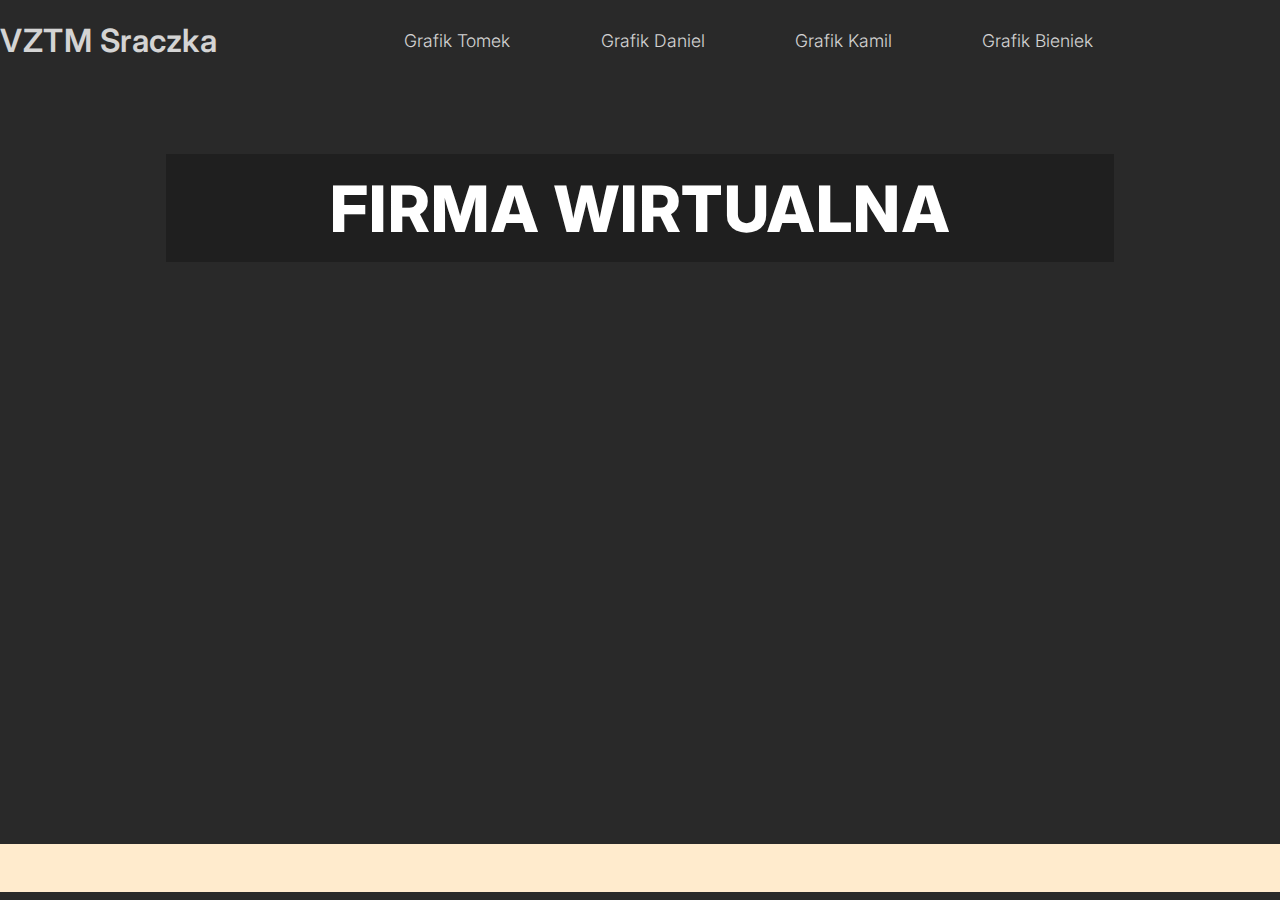
<file: index.html>
<!DOCTYPE html>
<html lang="en">
<head>
    <meta charset="UTF-8">
    <meta name="viewport" content="width=device-width, initial-scale=1.0">
    <link rel="stylesheet" href="index.css">
    <title>Prywatna Firma</title>
</head>
<body>
    
    <div class="nav">

        <div class="logo"><a href="index.html">VZTM Sraczka</a></div>
        <div class="navigation-links">
            <a href="grafik-1212.html">Grafik Tomek</a>
            <a href="grafik-2115.html">Grafik Daniel</a>
            <a href="grafik-1111.html">Grafik Kamil</a>
            <a href="grafik-2137.html">Grafik Bieniek</a>
        </div>

    </div>
    <div class="content">

        <div class="article" id="first">
            FIRMA WIRTUALNA
        </div>

    </div>
    <div class="footer">


    </div>

</body>
</html>
</file>
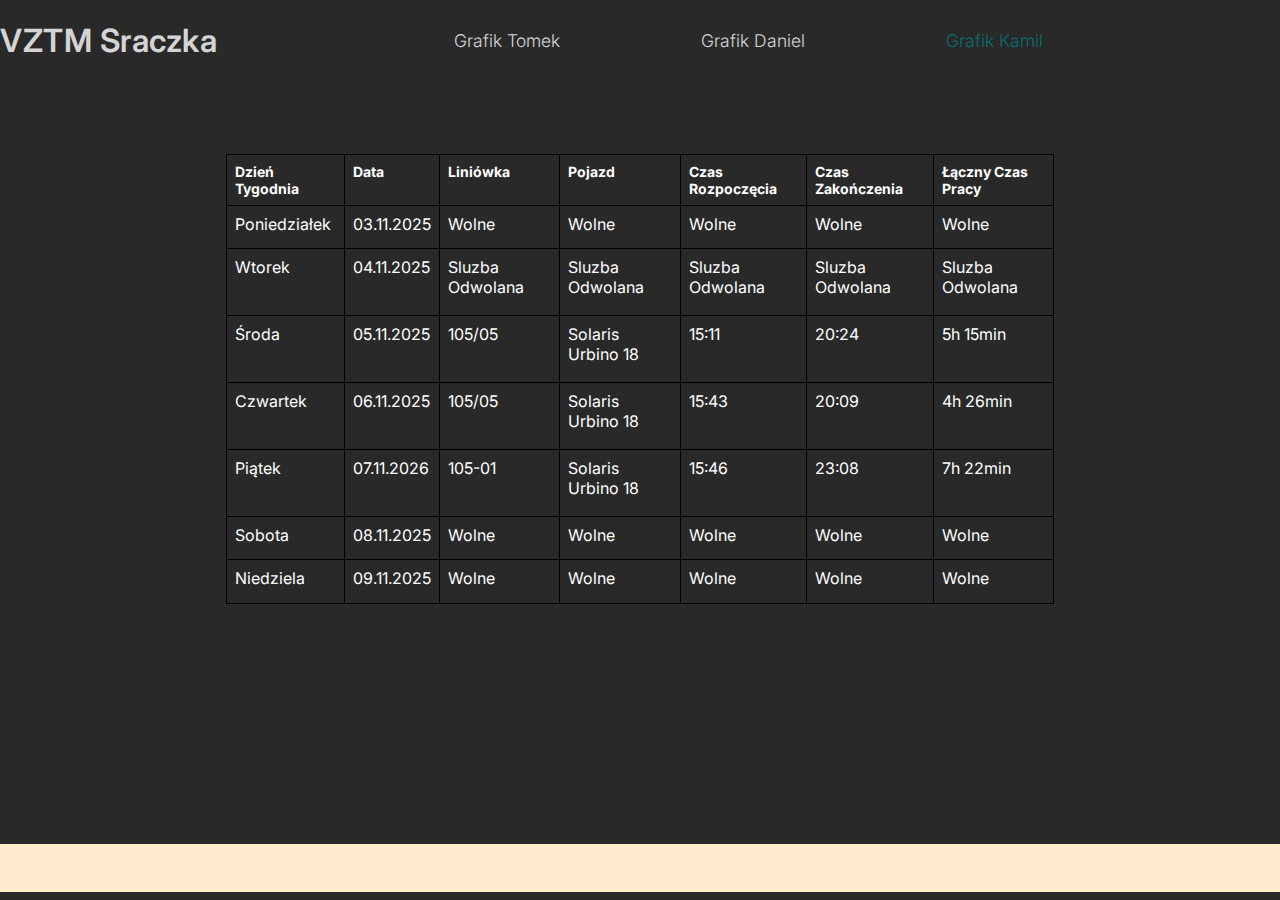
<file: grafik-1111.html>
<!DOCTYPE html>
<html lang="en">
<head>
    <meta charset="UTF-8">
    <meta name="viewport" content="width=device-width, initial-scale=1.0">
    <link rel="stylesheet" href="index.css">
    <title>Prywatna Firma</title>
</head>
<body>
    
    <div class="nav">

        <div class="logo"><a href="index.html">VZTM Sraczka</a></div>
        <div class="navigation-links">
            <a href="grafik-1212.html">Grafik Tomek</a>
            <a href="grafik-2115.html">Grafik Daniel</a>
            <a href="grafik-1111.html" style="color: teal;">Grafik Kamil</a>
        </div>

    </div>
    <div class="content">

</style>
<table class="tg"><thead>
  <tr>
    <th class="tg-0lax">Dzień Tygodnia</th>
    <th class="tg-0lax">Data</th>
    <th class="tg-0lax">Liniówka</th>
    <th class="tg-0lax">Pojazd</th>
    <th class="tg-0lax">Czas Rozpoczęcia</th>
    <th class="tg-0lax">Czas Zakończenia</th>
    <th class="tg-0lax">Łączny Czas Pracy</th>

  </tr></thead>
<tbody>
  <tr>
    <td class="tg-0lax">Poniedziałek</td>
    <!-- Data -->           <td class="tg-0lax">03.11.2025</td>
    <!-- Linia -->          <td class="tg-0lax">Wolne</td>
    <!-- Pojazd -->         <td class="tg-0lax">Wolne</td>
    <!-- Rozpoczęcie -->    <td class="tg-0lax">Wolne</td>
    <!-- Koniec -->         <td class="tg-0lax">Wolne</td>
    <!-- Czas Pracy -->     <td class="tg-0lax">Wolne</td>

  </tr>
  <tr>
    <td class="tg-0lax">Wtorek</td>
    <!-- Data -->           <td class="tg-0lax">04.11.2025</td>
    <!-- Linia -->          <td class="tg-0lax">Sluzba Odwolana</td>
    <!-- Pojazd -->         <td class="tg-0lax">Sluzba Odwolana</td>
    <!-- Rozpoczęcie -->    <td class="tg-0lax">Sluzba Odwolana</td>
    <!-- Koniec -->         <td class="tg-0lax">Sluzba Odwolana</td>
    <!-- Czas Pracy -->     <td class="tg-0lax">Sluzba Odwolana</td>

  </tr>
  <tr>
    <td class="tg-0lax">Środa</td>
    <!-- Data -->           <td class="tg-0lax">05.11.2025</td>
    <!-- Linia -->          <td class="tg-0lax">105/05</td>
    <!-- Pojazd -->         <td class="tg-0lax">Solaris Urbino 18</td>
    <!-- Rozpoczęcie -->    <td class="tg-0lax">15:11</td>
    <!-- Koniec -->         <td class="tg-0lax">20:24</td>
    <!-- Czas Pracy -->     <td class="tg-0lax">5h 15min</td>

  </tr>
  <tr>
    <td class="tg-0lax">Czwartek</td>
    <!-- Data -->           <td class="tg-0lax">06.11.2025</td>
    <!-- Linia -->          <td class="tg-0lax">105/05</td>
    <!-- Pojazd -->         <td class="tg-0lax">Solaris Urbino 18</td>
    <!-- Rozpoczęcie -->    <td class="tg-0lax">15:43</td>
    <!-- Koniec -->         <td class="tg-0lax">20:09</td>
    <!-- Czas Pracy -->     <td class="tg-0lax">4h 26min</td>

  </tr>
  <tr>
    <td class="tg-0lax">Piątek</td>
    <!-- Data -->           <td class="tg-0lax">07.11.2026</td>
    <!-- Linia -->          <td class="tg-0lax">105-01</td>
    <!-- Pojazd -->         <td class="tg-0lax">Solaris Urbino 18</td>
    <!-- Rozpoczęcie -->    <td class="tg-0lax">15:46</td>
    <!-- Koniec -->         <td class="tg-0lax">23:08</td>
    <!-- Czas Pracy -->     <td class="tg-0lax">7h 22min</td>

  </tr>
  <tr>
    <td class="tg-0lax">Sobota</td>
    <!-- Data -->           <td class="tg-0lax">08.11.2025</td>
    <!-- Linia -->          <td class="tg-0lax">Wolne</td>
    <!-- Pojazd -->         <td class="tg-0lax">Wolne</td>
    <!-- Rozpoczęcie -->    <td class="tg-0lax">Wolne</td>
    <!-- Koniec -->         <td class="tg-0lax">Wolne</td>
    <!-- Czas Pracy -->     <td class="tg-0lax">Wolne</td>

  </tr>

  <tr>
    <td class="tg-0lax">Niedziela</td>
    <!-- Data -->           <td class="tg-0lax">09.11.2025</td>
    <!-- Linia -->          <td class="tg-0lax">Wolne</td>
    <!-- Pojazd -->         <td class="tg-0lax">Wolne</td>
    <!-- Rozpoczęcie -->    <td class="tg-0lax">Wolne</td>
    <!-- Koniec -->         <td class="tg-0lax">Wolne</td>
    <!-- Czas Pracy -->     <td class="tg-0lax">Wolne</td>

  </tr>
</tbody></table>

    </div>
    <div class="footer">


    </div>

</body>
</html>
</file>
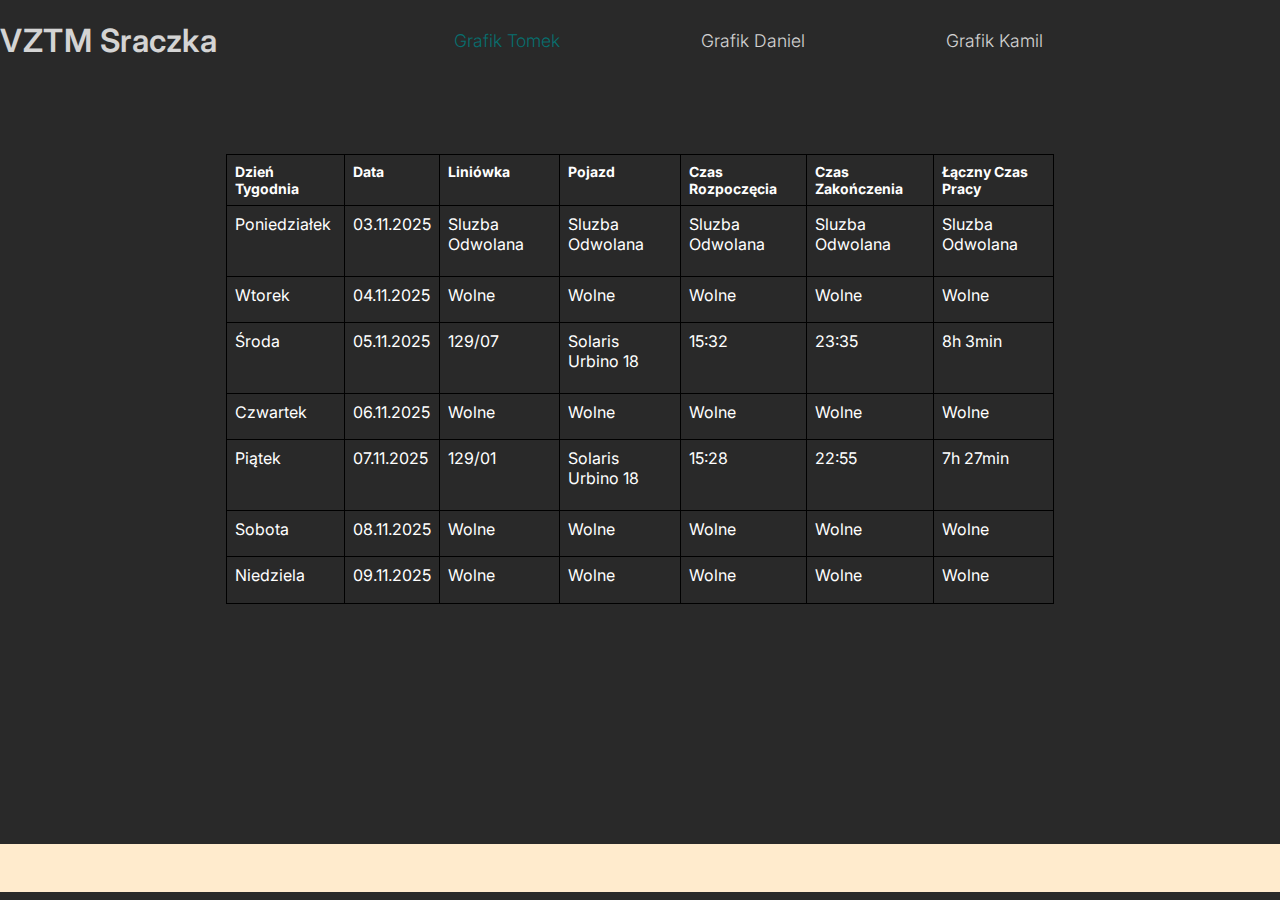
<file: grafik-1212.html>
<!DOCTYPE html>
<html lang="en">
<head>
    <meta charset="UTF-8">
    <meta name="viewport" content="width=device-width, initial-scale=1.0">
    <link rel="stylesheet" href="index.css">
    <title>Prywatna Firma</title>
</head>
<body>
    
    <div class="nav">

        <div class="logo"><a href="index.html">VZTM Sraczka</a></div>
        <div class="navigation-links">
            <a href="grafik-1212.html"style="color: teal;">Grafik Tomek</a>
            <a href="grafik-2115.html" >Grafik Daniel</a>
            <a href="grafik-1111.html">Grafik Kamil</a>
        </div>

    </div>
    <div class="content">

</style>
<table class="tg"><thead>
  <tr>
    <th class="tg-0lax">Dzień Tygodnia</th>
    <th class="tg-0lax">Data</th>
    <th class="tg-0lax">Liniówka</th>
    <th class="tg-0lax">Pojazd</th>
    <th class="tg-0lax">Czas Rozpoczęcia</th>
    <th class="tg-0lax">Czas Zakończenia</th>
    <th class="tg-0lax">Łączny Czas Pracy</th>

  </tr></thead>
<tbody>
  <tr>
    <td class="tg-0lax">Poniedziałek</td>
    <!-- Data -->           <td class="tg-0lax">03.11.2025</td>
    <!-- Linia -->          <td class="tg-0lax">Sluzba Odwolana</td>
    <!-- Pojazd -->         <td class="tg-0lax">Sluzba Odwolana</td>
    <!-- Rozpoczęcie -->    <td class="tg-0lax">Sluzba Odwolana</td>
    <!-- Koniec -->         <td class="tg-0lax">Sluzba Odwolana</td>
    <!-- Czas Pracy -->     <td class="tg-0lax">Sluzba Odwolana</td>

  </tr>
  <tr>
    <td class="tg-0lax">Wtorek</td>
    <!-- Data -->           <td class="tg-0lax">04.11.2025</td>
    <!-- Linia -->          <td class="tg-0lax">Wolne</td>
    <!-- Pojazd -->         <td class="tg-0lax">Wolne</td>
    <!-- Rozpoczęcie -->    <td class="tg-0lax">Wolne</td>
    <!-- Koniec -->         <td class="tg-0lax">Wolne</td>
    <!-- Czas Pracy -->     <td class="tg-0lax">Wolne</td>

  </tr>
  <tr>
    <td class="tg-0lax">Środa</td>
    <!-- Data -->           <td class="tg-0lax">05.11.2025</td>
    <!-- Linia -->          <td class="tg-0lax">129/07</td>
    <!-- Pojazd -->         <td class="tg-0lax">Solaris Urbino 18</td>
    <!-- Rozpoczęcie -->    <td class="tg-0lax">15:32</td>
    <!-- Koniec -->         <td class="tg-0lax">23:35</td>
    <!-- Czas Pracy -->     <td class="tg-0lax">8h 3min</td>

  </tr>
  <tr>
    <td class="tg-0lax">Czwartek</td>
    <!-- Data -->           <td class="tg-0lax">06.11.2025</td>
    <!-- Linia -->          <td class="tg-0lax">Wolne</td>
    <!-- Pojazd -->         <td class="tg-0lax">Wolne</td>
    <!-- Rozpoczęcie -->    <td class="tg-0lax">Wolne</td>
    <!-- Koniec -->         <td class="tg-0lax">Wolne</td>
    <!-- Czas Pracy -->     <td class="tg-0lax">Wolne</td>

  </tr>
  <tr>
    <td class="tg-0lax">Piątek</td>
    <!-- Data -->           <td class="tg-0lax">07.11.2025</td>
    <!-- Linia -->          <td class="tg-0lax">129/01</td>
    <!-- Pojazd -->         <td class="tg-0lax">Solaris Urbino 18</td>
    <!-- Rozpoczęcie -->    <td class="tg-0lax">15:28</td>
    <!-- Koniec -->         <td class="tg-0lax">22:55</td>
    <!-- Czas Pracy -->     <td class="tg-0lax">7h 27min</td>

  </tr>
  <tr>
    <td class="tg-0lax">Sobota</td>
    <!-- Data -->           <td class="tg-0lax">08.11.2025</td>
    <!-- Linia -->          <td class="tg-0lax">Wolne</td>
    <!-- Pojazd -->         <td class="tg-0lax">Wolne</td>
    <!-- Rozpoczęcie -->    <td class="tg-0lax">Wolne</td>
    <!-- Koniec -->         <td class="tg-0lax">Wolne</td>
    <!-- Czas Pracy -->     <td class="tg-0lax">Wolne</td>

  </tr>

  <tr>
    <td class="tg-0lax">Niedziela</td>
    <!-- Data -->           <td class="tg-0lax">09.11.2025</td>
    <!-- Linia -->          <td class="tg-0lax">Wolne</td>
    <!-- Pojazd -->         <td class="tg-0lax">Wolne</td>
    <!-- Rozpoczęcie -->    <td class="tg-0lax">Wolne</td>
    <!-- Koniec -->         <td class="tg-0lax">Wolne</td>
    <!-- Czas Pracy -->     <td class="tg-0lax">Wolne</td>

  </tr>
</tbody></table>

    </div>
    <div class="footer">


    </div>

</body>
</html>
</file>
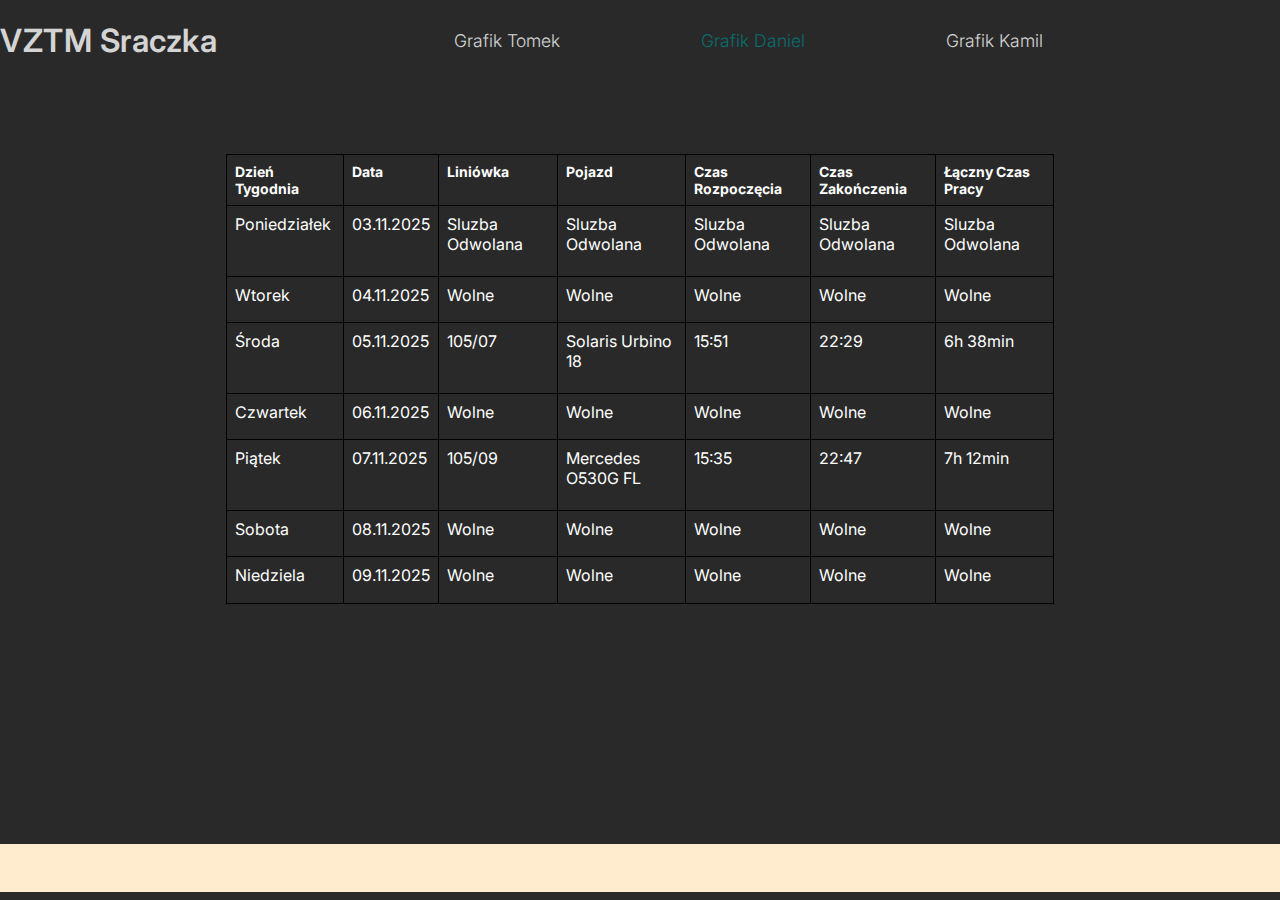
<file: grafik-2115.html>
<!DOCTYPE html>
<html lang="en">
<head>
    <meta charset="UTF-8">
    <meta name="viewport" content="width=device-width, initial-scale=1.0">
    <link rel="stylesheet" href="index.css">
    <title>Prywatna Firma</title>
</head>
<body>
    
    <div class="nav">

        <div class="logo"><a href="index.html">VZTM Sraczka</a></div>
        <div class="navigation-links">
            <a href="grafik-1212.html">Grafik Tomek</a>
            <a href="grafik-2115.html" style="color: teal;">Grafik Daniel</a>
            <a href="grafik-1111.html">Grafik Kamil</a>
        </div>

    </div>
    <div class="content">

</style>
<table class="tg"><thead>
  <tr>
    <th class="tg-0lax">Dzień Tygodnia</th>
    <th class="tg-0lax">Data</th>
    <th class="tg-0lax">Liniówka</th>
    <th class="tg-0lax">Pojazd</th>
    <th class="tg-0lax">Czas Rozpoczęcia</th>
    <th class="tg-0lax">Czas Zakończenia</th>
    <th class="tg-0lax">Łączny Czas Pracy</th>

  </tr></thead>
<tbody>
  <tr>
    <td class="tg-0lax">Poniedziałek</td>
    <!-- Data -->           <td class="tg-0lax">03.11.2025</td>
    <!-- Linia -->          <td class="tg-0lax">Sluzba Odwolana</td>
    <!-- Pojazd -->         <td class="tg-0lax">Sluzba Odwolana</td>
    <!-- Rozpoczęcie -->    <td class="tg-0lax">Sluzba Odwolana</td>
    <!-- Koniec -->         <td class="tg-0lax">Sluzba Odwolana</td>
    <!-- Czas Pracy -->     <td class="tg-0lax">Sluzba Odwolana</td>

  </tr>
  <tr>
    <td class="tg-0lax">Wtorek</td>
    <!-- Data -->           <td class="tg-0lax">04.11.2025</td>
    <!-- Linia -->          <td class="tg-0lax">Wolne</td>
    <!-- Pojazd -->         <td class="tg-0lax">Wolne</td>
    <!-- Rozpoczęcie -->    <td class="tg-0lax">Wolne</td>
    <!-- Koniec -->         <td class="tg-0lax">Wolne</td>
    <!-- Czas Pracy -->     <td class="tg-0lax">Wolne</td>

  </tr>
  <tr>
    <td class="tg-0lax">Środa</td>
    <!-- Data -->           <td class="tg-0lax">05.11.2025</td>
    <!-- Linia -->          <td class="tg-0lax">105/07</td>
    <!-- Pojazd -->         <td class="tg-0lax">Solaris Urbino 18</td>
    <!-- Rozpoczęcie -->    <td class="tg-0lax">15:51</td>
    <!-- Koniec -->         <td class="tg-0lax">22:29</td>
    <!-- Czas Pracy -->     <td class="tg-0lax">6h 38min</td>

  </tr>
  <tr>
    <td class="tg-0lax">Czwartek</td>
    <!-- Data -->           <td class="tg-0lax">06.11.2025</td>
    <!-- Linia -->          <td class="tg-0lax">Wolne</td>
    <!-- Pojazd -->         <td class="tg-0lax">Wolne</td>
    <!-- Rozpoczęcie -->    <td class="tg-0lax">Wolne</td>
    <!-- Koniec -->         <td class="tg-0lax">Wolne</td>
    <!-- Czas Pracy -->     <td class="tg-0lax">Wolne</td>

  </tr>
  <tr>
    <td class="tg-0lax">Piątek</td>
    <!-- Data -->           <td class="tg-0lax">07.11.2025</td>
    <!-- Linia -->          <td class="tg-0lax">105/09</td>
    <!-- Pojazd -->         <td class="tg-0lax">Mercedes O530G FL</td>
    <!-- Rozpoczęcie -->    <td class="tg-0lax">15:35</td>
    <!-- Koniec -->         <td class="tg-0lax">22:47</td>
    <!-- Czas Pracy -->     <td class="tg-0lax">7h 12min</td>

  </tr>
  <tr>
    <td class="tg-0lax">Sobota</td>
    <!-- Data -->           <td class="tg-0lax">08.11.2025</td>
    <!-- Linia -->          <td class="tg-0lax">Wolne</td>
    <!-- Pojazd -->         <td class="tg-0lax">Wolne</td>
    <!-- Rozpoczęcie -->    <td class="tg-0lax">Wolne</td>
    <!-- Koniec -->         <td class="tg-0lax">Wolne</td>
    <!-- Czas Pracy -->     <td class="tg-0lax">Wolne</td>

  </tr>

  <tr>
    <td class="tg-0lax">Niedziela</td>
    <!-- Data -->           <td class="tg-0lax">09.11.2025</td>
    <!-- Linia -->          <td class="tg-0lax">Wolne</td>
    <!-- Pojazd -->         <td class="tg-0lax">Wolne</td>
    <!-- Rozpoczęcie -->    <td class="tg-0lax">Wolne</td>
    <!-- Koniec -->         <td class="tg-0lax">Wolne</td>
    <!-- Czas Pracy -->     <td class="tg-0lax">Wolne</td>

  </tr>
</tbody></table>

    </div>
    <div class="footer">


    </div>

</body>
</html>
</file>
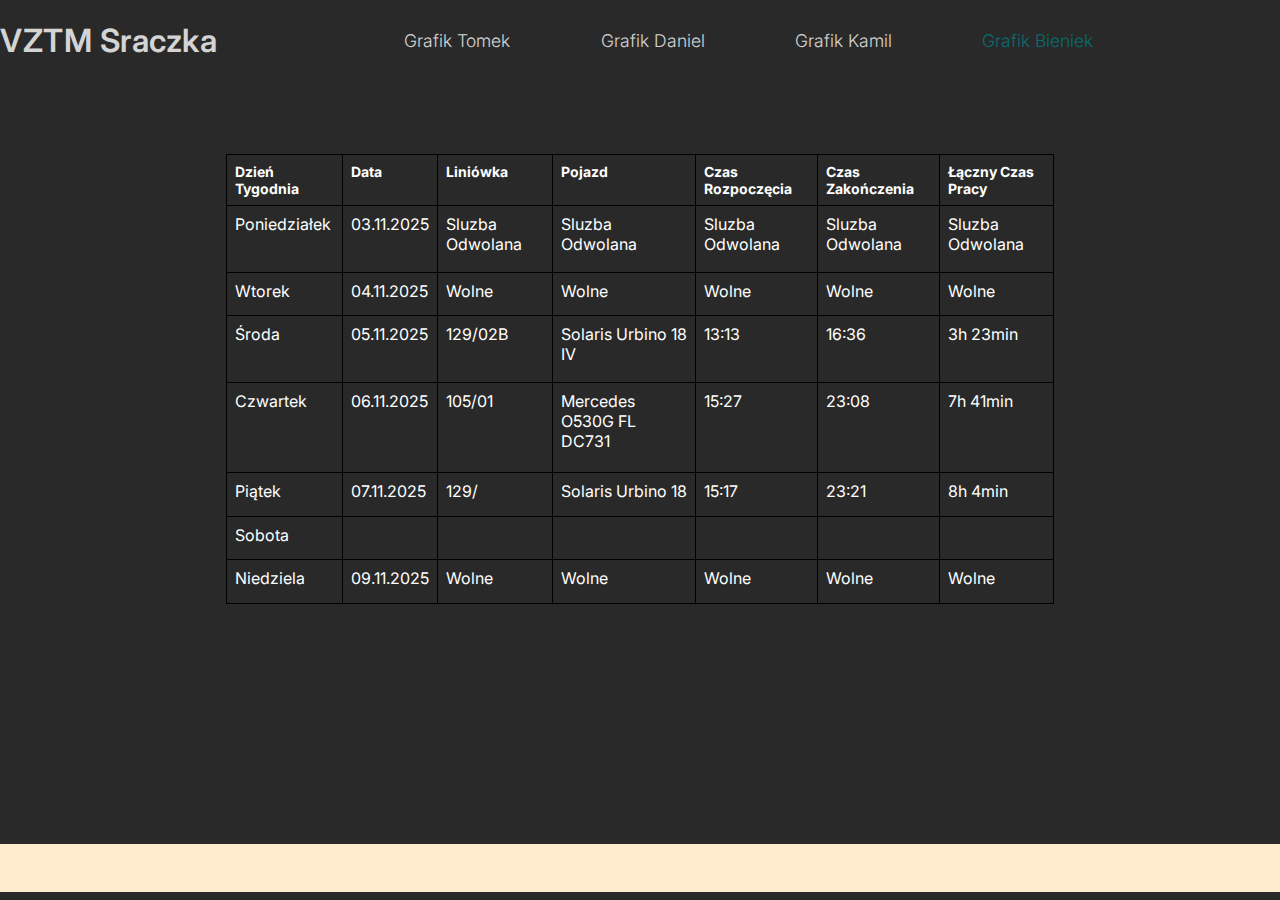
<file: grafik-2137.html>
<!DOCTYPE html>
<html lang="en">
<head>
    <meta charset="UTF-8">
    <meta name="viewport" content="width=device-width, initial-scale=1.0">
    <link rel="stylesheet" href="index.css">
    <title>Prywatna Firma</title>
</head>
<body>
    
    <div class="nav">

        <div class="logo"><a href="index.html">VZTM Sraczka</a></div>
        <div class="navigation-links">
            <a href="grafik-1212.html">Grafik Tomek</a>
            <a href="grafik-2115.html">Grafik Daniel</a>
            <a href="grafik-1111.html">Grafik Kamil</a>
            <a href="grafik-2137.html" style="color: teal;">Grafik Bieniek</a>
        </div>

    </div>
    <div class="content">

</style>
<table class="tg"><thead>
  <tr>
    <th class="tg-0lax">Dzień Tygodnia</th>
    <th class="tg-0lax">Data</th>
    <th class="tg-0lax">Liniówka</th>
    <th class="tg-0lax">Pojazd</th>
    <th class="tg-0lax">Czas Rozpoczęcia</th>
    <th class="tg-0lax">Czas Zakończenia</th>
    <th class="tg-0lax">Łączny Czas Pracy</th>

  </tr></thead>
<tbody>
  <tr>
    <td class="tg-0lax">Poniedziałek</td>
    <!-- Data -->           <td class="tg-0lax">03.11.2025</td>
    <!-- Linia -->          <td class="tg-0lax">Sluzba Odwolana</td>
    <!-- Pojazd -->         <td class="tg-0lax">Sluzba Odwolana</td>
    <!-- Rozpoczęcie -->    <td class="tg-0lax">Sluzba Odwolana</td>
    <!-- Koniec -->         <td class="tg-0lax">Sluzba Odwolana</td>
    <!-- Czas Pracy -->     <td class="tg-0lax">Sluzba Odwolana</td>

  </tr>
  <tr>
    <td class="tg-0lax">Wtorek</td>
    <!-- Data -->           <td class="tg-0lax">04.11.2025</td>
    <!-- Linia -->          <td class="tg-0lax">Wolne</td>
    <!-- Pojazd -->         <td class="tg-0lax">Wolne</td>
    <!-- Rozpoczęcie -->    <td class="tg-0lax">Wolne</td>
    <!-- Koniec -->         <td class="tg-0lax">Wolne</td>
    <!-- Czas Pracy -->     <td class="tg-0lax">Wolne</td>

  </tr>
  <tr>
    <td class="tg-0lax">Środa</td>
    <!-- Data -->           <td class="tg-0lax">05.11.2025</td>
    <!-- Linia -->          <td class="tg-0lax">129/02B</td>
    <!-- Pojazd -->         <td class="tg-0lax">Solaris Urbino 18 IV</td>
    <!-- Rozpoczęcie -->    <td class="tg-0lax">13:13</td>
    <!-- Koniec -->         <td class="tg-0lax">16:36</td>
    <!-- Czas Pracy -->     <td class="tg-0lax">3h 23min</td>

  </tr>
  <tr>
    <td class="tg-0lax">Czwartek</td>
    <!-- Data -->           <td class="tg-0lax">06.11.2025</td>
    <!-- Linia -->          <td class="tg-0lax">105/01</td>
    <!-- Pojazd -->         <td class="tg-0lax">Mercedes O530G FL DC731</td>
    <!-- Rozpoczęcie -->    <td class="tg-0lax">15:27</td>
    <!-- Koniec -->         <td class="tg-0lax">23:08</td>
    <!-- Czas Pracy -->     <td class="tg-0lax">7h 41min</td>

  </tr>
  <tr>
    <td class="tg-0lax">Piątek</td>
    <!-- Data -->           <td class="tg-0lax">07.11.2025</td>
    <!-- Linia -->          <td class="tg-0lax">129/</td>
    <!-- Pojazd -->         <td class="tg-0lax">Solaris Urbino 18</td>
    <!-- Rozpoczęcie -->    <td class="tg-0lax">15:17</td>
    <!-- Koniec -->         <td class="tg-0lax">23:21</td>
    <!-- Czas Pracy -->     <td class="tg-0lax">8h 4min</td>

  </tr>
  <tr>
    <td class="tg-0lax">Sobota</td>
    <!-- Data -->           <td class="tg-0lax"></td>
    <!-- Linia -->          <td class="tg-0lax"></td>
    <!-- Pojazd -->         <td class="tg-0lax"></td>
    <!-- Rozpoczęcie -->    <td class="tg-0lax"></td>
    <!-- Koniec -->         <td class="tg-0lax"></td>
    <!-- Czas Pracy -->     <td class="tg-0lax"></td>

  </tr>

  <tr>
    <td class="tg-0lax">Niedziela</td>
    <!-- Data -->           <td class="tg-0lax">09.11.2025</td>
    <!-- Linia -->          <td class="tg-0lax">Wolne</td>
    <!-- Pojazd -->         <td class="tg-0lax">Wolne</td>
    <!-- Rozpoczęcie -->    <td class="tg-0lax">Wolne</td>
    <!-- Koniec -->         <td class="tg-0lax">Wolne</td>
    <!-- Czas Pracy -->     <td class="tg-0lax">Wolne</td>

  </tr>
</tbody></table>

    </div>
    <div class="footer">


    </div>

</body>
</html>
</file>
<file: index.css>
@import url('https://fonts.googleapis.com/css2?family=Inter:ital,opsz,wght@0,14..32,100..900;1,14..32,100..900&display=swap');
body{
    margin: 0;
    padding: 0;
    background-color: #292929;
    color: #ffffff;
    font-family: "Inter", sans-serif;
    font-optical-sizing: auto;
    font-style: normal;
}

a{
    text-decoration: none;
    color: inherit;
    opacity: 0.8;
}

a:hover{
    opacity: 1;
    color: teal;
    transition: 0.3s;
}

.nav{
    width: 100%;
    height: 5rem;
    margin: 0 0 2% 0;
    display: flex;
}

.content{
    width: 100%;
    height: 80vh;
    margin: 0 0 2vh 0;
    display: flex;
    justify-content: center;
    box-sizing: border-box;
    padding: 3rem;
}

.footer{
    width: 100%;
    height: 3rem;
    background-color: blanchedalmond;
}


.logo{
    width: 20%;
    height: 100%;

    display: flex;
    justify-content: center;
    align-items: center;
    font-size: 2rem;
    font-weight: 600;
    letter-spacing: 0.5px;
}
.navigation-links{
    width: 80%;
    height: 100%;
    display: flex;
    justify-content:space-evenly;
    align-items:center;
    padding: 0 6rem;
    font-size: 1.1rem;
    font-weight: 300;
}

.article{
    width: 80%;
    height: 12vh;
    padding: 1rem;
    text-align: center;
    box-sizing: border-box;
    background-color: red;
}

#first{
    font-size: 4rem;
    font-weight: 800;
    letter-spacing: 1.5px;
    background-color: #1f1f1f;
}

table{
    width: 70%;
    height: 50vh;
}
.tg  {
    border-collapse:collapse;
    border-spacing:0;
}

.tg td{
    border-color:black;
    border-style:solid;
    border-width:1px;
    overflow:hidden;
    word-break:normal;
    padding: 0.5rem;
}

.tg th{
    border-color:black;
    border-style:solid;
    border-width:1px;
    font-size:14px;
    overflow:hidden;
    word-break:normal;
    text-align: center;
    padding: 0.5rem;
}


.tg .tg-0lax{
    text-align:left;
    vertical-align:top
}
</file>
